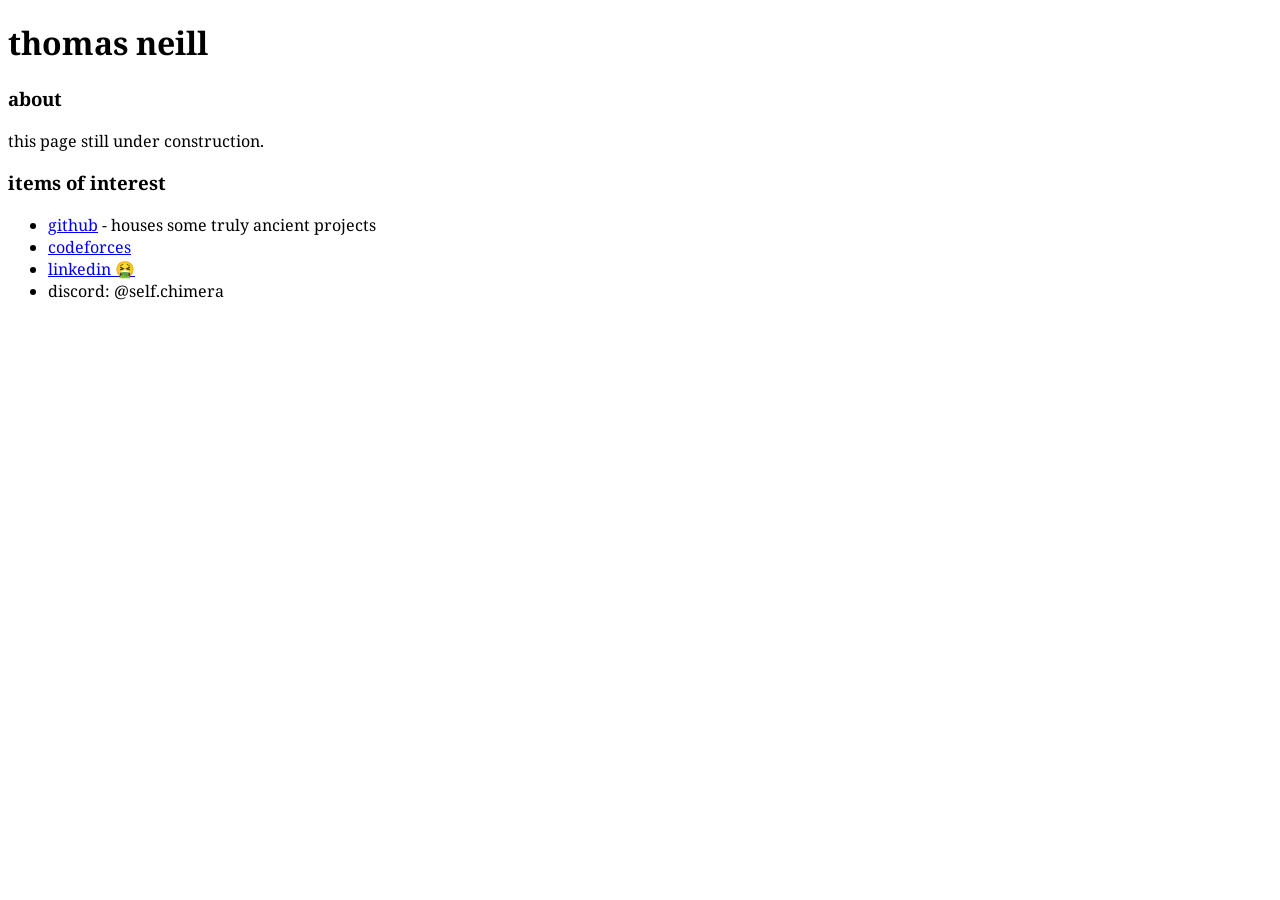
<file: index.html>
<!DOCTYPE html>
<html lang="en">
<head>
    <meta charset="UTF-8">
    <title>thomas neill</title>
    <link rel="preconnect" href="https://fonts.googleapis.com">
    <link rel="preconnect" href="https://fonts.gstatic.com" crossorigin>
    <link href="https://fonts.googleapis.com/css2?family=Noto+Serif:ital,wght@0,100..900;1,100..900&display=swap" rel="stylesheet">
    <style>
        .noto-serif {
            font-family: "Noto Serif", serif;
            font-optical-sizing: auto;
            font-weight: 400;
            font-style: normal;
            font-variation-settings:
                "width" 100;
        }
    </style>
</head>
<body>
    <main class="noto-serif">
        <h1>thomas neill</h1>

        <div>
            <h3>about</h3>
                this page still under construction.
            <h3>items of interest</h2>
            <ul>
                <li><a href="https://github.com/Thomas-Neill">github</a> - houses some truly ancient projects </li> 
                <li><a href="https://codeforces.com/profile/t0mmyn">codeforces</a></li>
                <li><a href="https://www.linkedin.com/in/thomas-neill-038b65224/">linkedin 🤮</a></li>
                <li>discord: @self.chimera</li>
            </ul>
        </div>
    </main>
</body>
</html>
</file>
